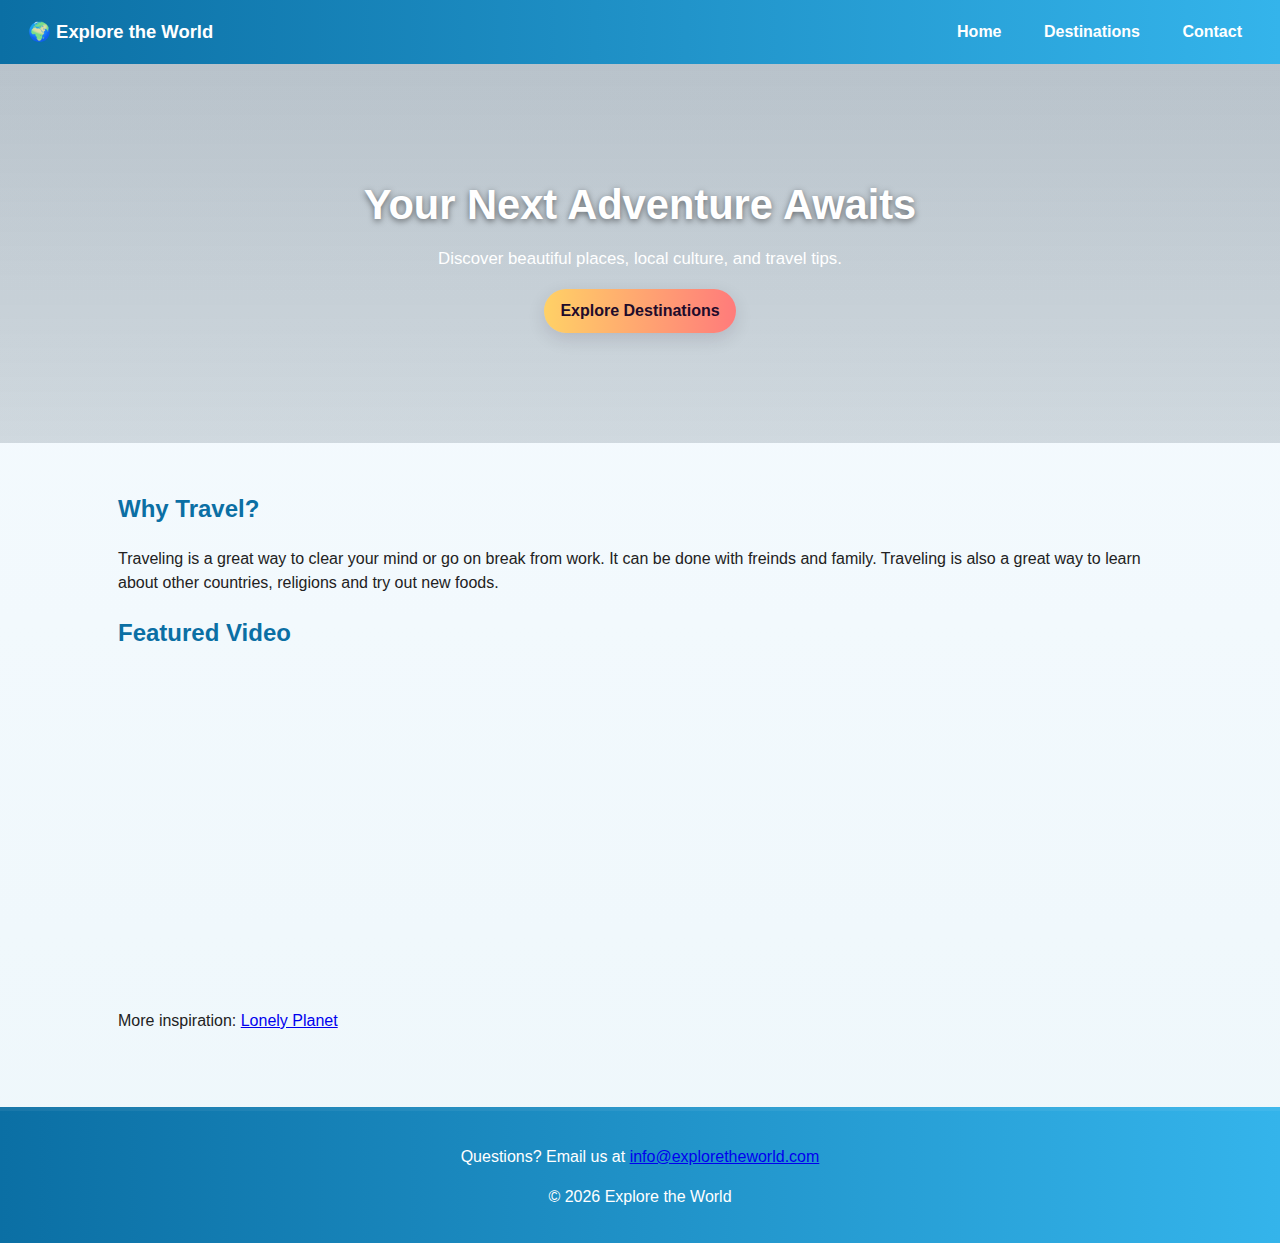
<file: index.html>
<!DOCTYPE html>
<html lang="en">
<head>
  <meta charset="utf-8" />
  <meta name="viewport" content="width=device-width,initial-scale=1" />
  <title>Explore the World — Home</title>
  <link rel="stylesheet" href="styles.css" />
  <script src="script.js" defer></script>
</head>
<body>
  <header>
    <div class="logo">🌍 Explore the World</div>
    <nav class="main-nav">
      <a href="index.html">Home</a>
      <a href="destinations.html">Destinations</a>
      <a href="contact.html">Contact</a>
    </nav>
  </header>

  <section class="hero">
    <div class="hero-inner">
      <h1>Your Next Adventure Awaits</h1>
      <p>Discover beautiful places, local culture, and travel tips.</p>
      <a class="cta" href="destinations.html">Explore Destinations</a>
    </div>
  </section>

  <main class="content">
    <article>
      <h2>Why Travel?</h2>
      <p>Traveling is a great way to clear your mind or go on break from work. It can be done with freinds and family. 
        Traveling is also a great way to learn about other countries, religions and try out new foods.</p>
    </article>

    <article>
      <h2>Featured Video</h2>

      <div class="video-wrap">
       <iframe width="560" height="315" 
        src="https://youtu.be/exI_hD_4jAM?si=UhdD1gy7fpyIvMsT" frameborder="0" allowfullscreen>
    </iframe>   
      </div>

      <p>More inspiration: <a href="https://www.lonelyplanet.com" target="_blank" rel="noopener">Lonely Planet</a></p>
    </article>
  </main>

  <footer>
    <p>Questions? Email us at <a href="mailto:info@exploretheworld.com">info@exploretheworld.com</a></p>
    <p>&copy; <span id="year"></span> Explore the World</p>
  </footer>
</body>
</html>
</file>
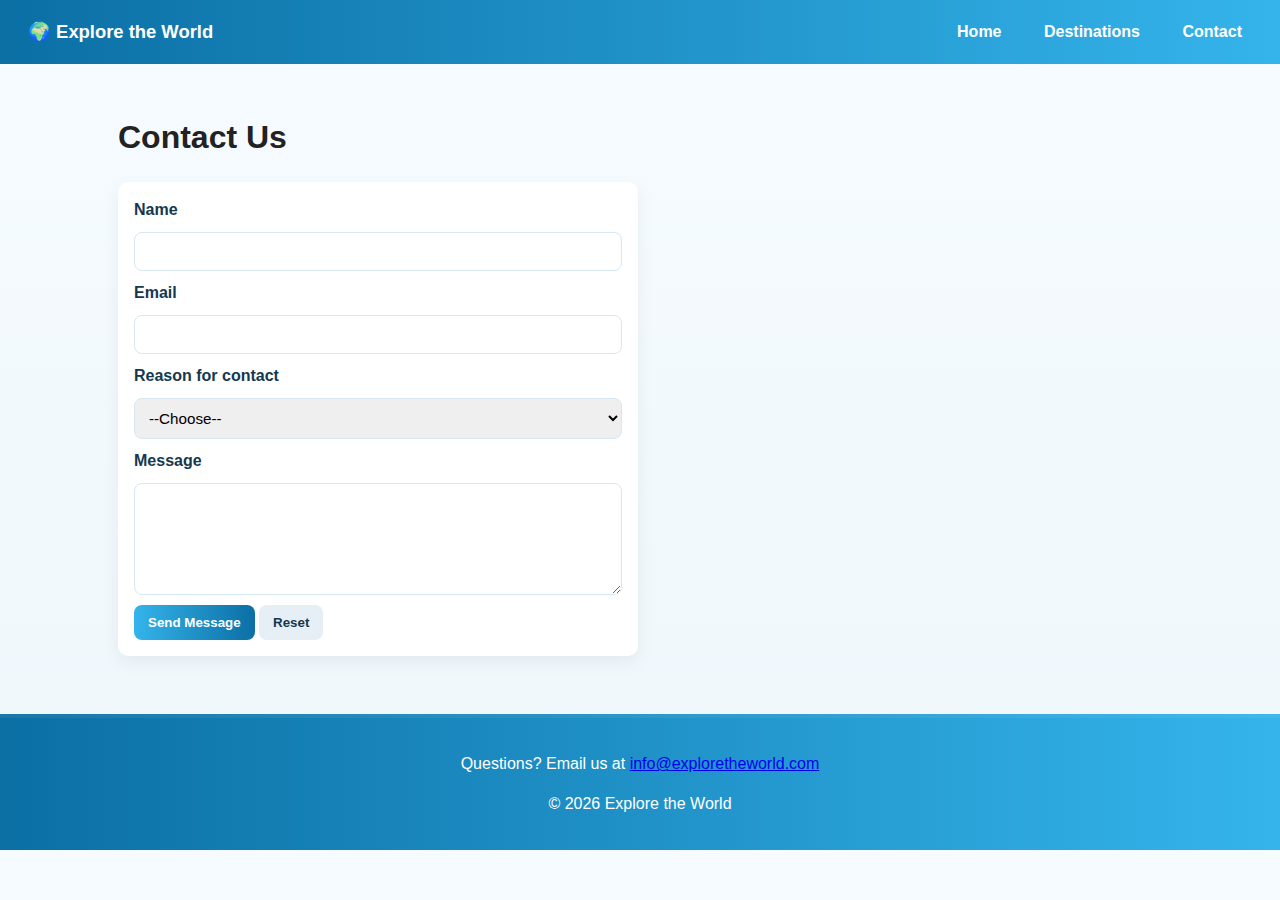
<file: contact.html>
<!DOCTYPE html>
<html lang="en">
<head>
  <meta charset="utf-8" />
  <meta name="viewport" content="width=device-width,initial-scale=1" />
  <title>Explore the World — Contact</title>
  <link rel="stylesheet" href="styles.css" />
  <script src="script.js" defer></script>
</head>
<body>
  <header>
    <div class="logo">🌍 Explore the World</div>
    <nav class="main-nav">
      <a href="index.html">Home</a>
      <a href="destinations.html">Destinations</a>
      <a href="contact.html">Contact</a>
    </nav>
  </header>

  <main class="content">
    <h1>Contact Us</h1>

    <!-- Example form (client-side only) -->
    <form id="contactForm" onsubmit="return handleFormSubmit(event)">
      <label for="name">Name</label>
      <input id="name" name="name" type="text" required />

      <label for="email">Email</label>
      <input id="email" name="email" type="email" required />

      <label for="reason">Reason for contact</label>
      <select id="reason" name="reason" required>
        <option value="">--Choose--</option>
        <option>Trip planning</option>
        <option>Partnerships</option>
        <option>Feedback</option>
      </select>

      <label for="message">Message</label>
      <textarea id="message" name="message" rows="5" required></textarea>

      <div class="form-actions">
        <button type="submit">Send Message</button>
        <button type="reset">Reset</button>
      </div>
    </form>

    <div id="formResponse" aria-live="polite" class="form-response"></div>
  </main>

  <footer>
    <p>Questions? Email us at <a href="mailto:info@exploretheworld.com">info@exploretheworld.com</a></p>
    <p>&copy; <span id="year-3"></span> Explore the World</p>
  </footer>
</body>
</html>
</file>
<file: styles.css>
/* Reset & base */
* { box-sizing: border-box; }
body {
  margin: 0;
  font-family: "Segoe UI", Roboto, Arial, sans-serif;
  background: linear-gradient(180deg, #f6fbff 0%, #eef7fb 100%);
  color: #222;
  line-height: 1.5;
}

/* Header / nav */
header {
  display: flex;
  justify-content: space-between;
  align-items: center;
  padding: 18px 28px;
  background: linear-gradient(90deg, #0b6fa4, #34b4eb);
  color: white;
  position: sticky;
  top: 0;
  z-index: 100;
}
.logo {
  font-weight: 700;
  font-size: 1.15rem;
  display: flex;
  align-items: center;
  gap: 8px;
}
.main-nav a {
  color: white;
  margin-left: 18px;
  text-decoration: none;
  font-weight: 600;
  padding: 8px 10px;
  border-radius: 6px;
}
.main-nav a:hover,
.main-nav a:focus {
  background: rgba(255,255,255,0.12);
  outline: none;
}

/* Hero */
.hero {
  background: linear-gradient(to bottom, rgba(3,27,48,0.25), rgba(3,27,48,0.15)), 
              url('https://upload.wikimedia.org/wikipedia/commons/5/5f/Moraine_Lake_17092005.jpg') center/cover no-repeat;
  color: white;
  padding: 110px 20px;
  text-align: center;
}
.hero-inner { max-width: 900px; margin: 0 auto; }
.hero h1 { font-size: 2.6rem; margin: 0 0 10px; text-shadow: 0 2px 6px rgba(0,0,0,0.5); }
.hero p { margin: 0 0 18px; font-size: 1.05rem; }
.cta {
  display: inline-block;
  background: linear-gradient(90deg,#ffd166,#ff7b7b);
  color: #210b2b;
  padding: 10px 16px;
  border-radius: 30px;
  text-decoration: none;
  font-weight: 700;
  box-shadow: 0 6px 18px rgba(33,11,43,0.12);
}
.cta:hover { transform: translateY(-3px); }

/* Content */
.content {
  padding: 28px;
  max-width: 1100px;
  margin: 0 auto;
}
.content h2 { color: #0b6fa4; }

/* Gallery */
.gallery {
  display: flex;
  gap: 20px;
  flex-wrap: wrap;
  margin-top: 16px;
}
.card {
  background: linear-gradient(180deg,#ffffff,#fbfdff);
  border-radius: 10px;
  padding: 10px;
  width: calc(33.333% - 13.33px);
  box-shadow: 0 6px 18px rgba(6,22,36,0.06);
  text-align: center;
  transition: transform 0.25s ease, box-shadow 0.25s ease;
}
.card:hover {
  transform: translateY(-6px);
  box-shadow: 0 18px 40px rgba(6,22,36,0.12);
}
.card img { width: 100%; height: 180px; object-fit: cover; border-radius: 8px; }
.card h3 { margin: 10px 0 6px; color: #1a3b58; }

/* Form */
form {
  display: flex;
  flex-direction: column;
  gap: 10px;
  width: 100%;
  max-width: 520px;
  background: white;
  padding: 16px;
  border-radius: 10px;
  box-shadow: 0 6px 18px rgba(6,22,36,0.06);
}
label { font-weight: 600; color: #15384f; }
input, select, textarea {
  padding: 10px;
  border-radius: 8px;
  border: 1px solid #d6e8f4;
  font-size: 0.95rem;
}
button {
  cursor: pointer;
  padding: 10px 14px;
  border-radius: 8px;
  border: none;
  font-weight: 700;
  background: linear-gradient(90deg,#34b4eb,#0b6fa4);
  color: white;
}
button[type="reset"] {
  background: #e6eef6;
  color: #15384f;
}

/* Footer */
footer {
  margin-top: 30px;
  padding: 18px;
  text-align: center;
  background: linear-gradient(90deg, #0b6fa4, #34b4eb);
  color: white;
  border-top: 4px solid rgba(255,255,255,0.06);
}

/* Responsive */
@media (max-width: 900px) {
  .card { width: calc(50% - 10px); }
}
@media (max-width: 600px) {
  header { padding: 12px; gap: 8px; }
  .hero { padding: 70px 16px; }
  .card { width: 100%; }
}
</file>
